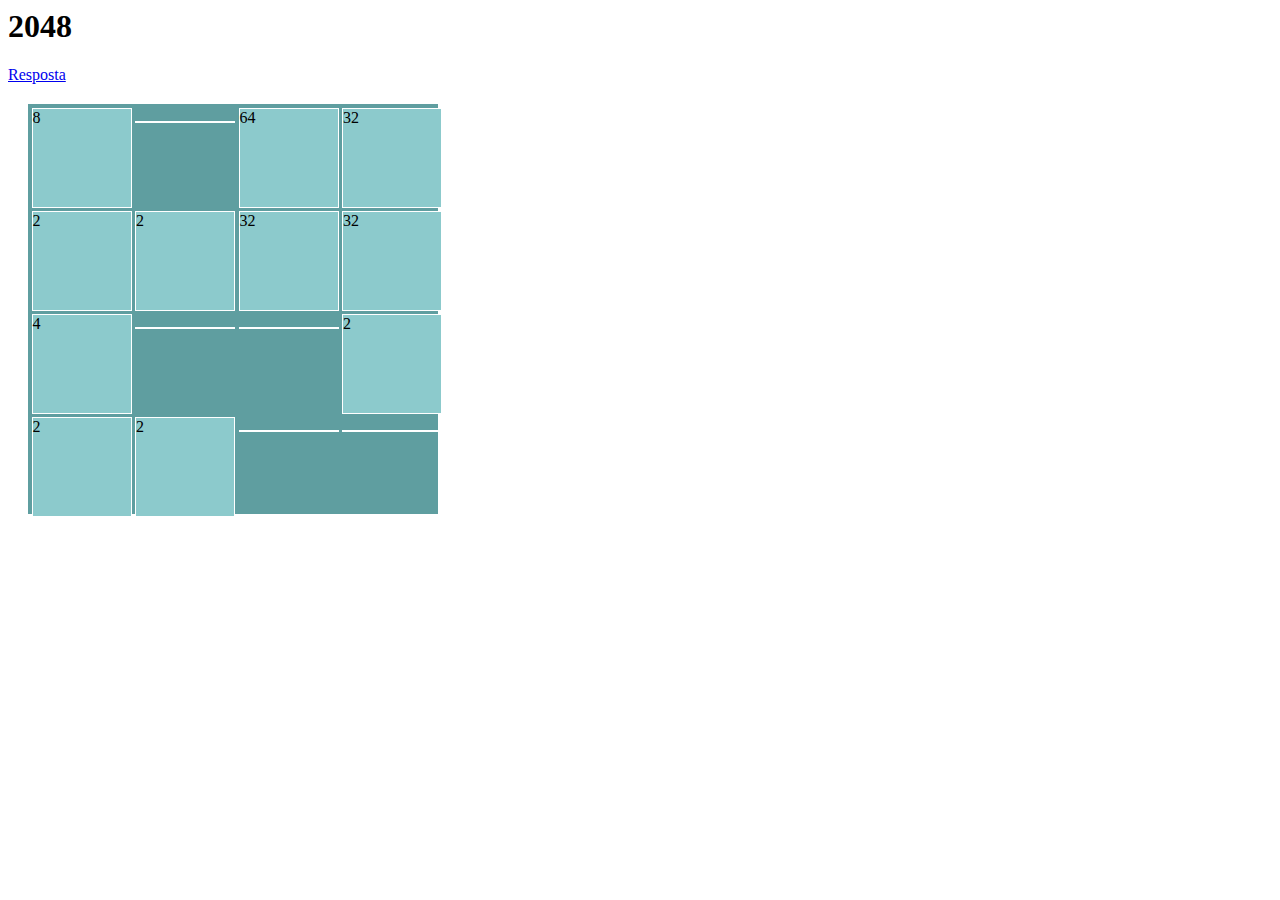
<file: index.html>
<html>
  <head>
	  <link rel="stylesheet" href="style.css">
  </head>
  <body>
    <h1>2048</h1>
    <a href="resposta.html">Resposta</a>
    <div id="board">
    	<div class="tile"></div>
    	<div class="tile"></div>
    	<div class="tile"></div>
    	<div class="tile"></div>
    	<div class="tile"></div>
    	<div class="tile"></div>
    	<div class="tile"></div>
    	<div class="tile"></div>
    	<div class="tile"></div>
    	<div class="tile"></div>
    	<div class="tile"></div>
    	<div class="tile"></div>
    	<div class="tile"></div>
    	<div class="tile"></div>
    	<div class="tile"></div>
    	<div class="tile"></div>
    </div>
    <script type="text/javascript" src="js/state.js"></script>
  </body>
</html>
</file>
<file: style.css>
#board {
	background-color: cadetblue;
	height: 410px;
    width: 410px;
    margin: 20px;
}

.tile {
	width: 98px;
    height: 98px;
    background-color: #8ccacc;
    border: 1px solid white;
    display: inline-table;
    vertical-align: sub;
    margin-right: -4px;
    margin-left: 3.5px;
}
</file>
